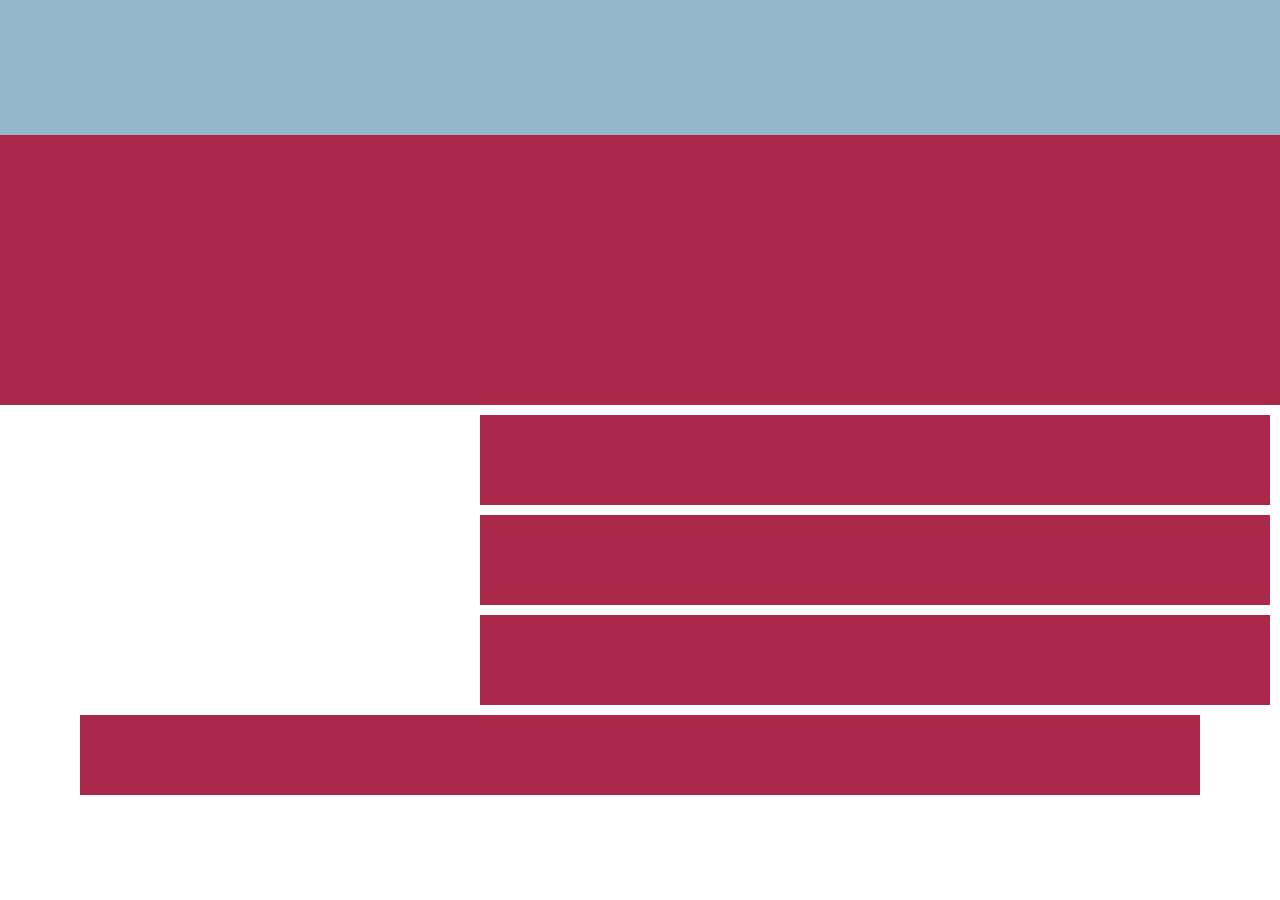
<file: hack_1/index.html>
<!DOCTYPE html>
<html lang="en">
<head>
    <meta charset="UTF-8">
    <meta name="viewport" content="width=device-width, initial-scale=1.0">
    <title>hack 1</title>
    <link rel="stylesheet" href="./style/style.css">
</head>
<body>
    <div>
        <header></header>
        <nav></nav>
    </div>
    <section>
        <article></article>
        <article></article>
        <article></article>
    </section>
    <footer></footer>
</body>
</html>
</file>
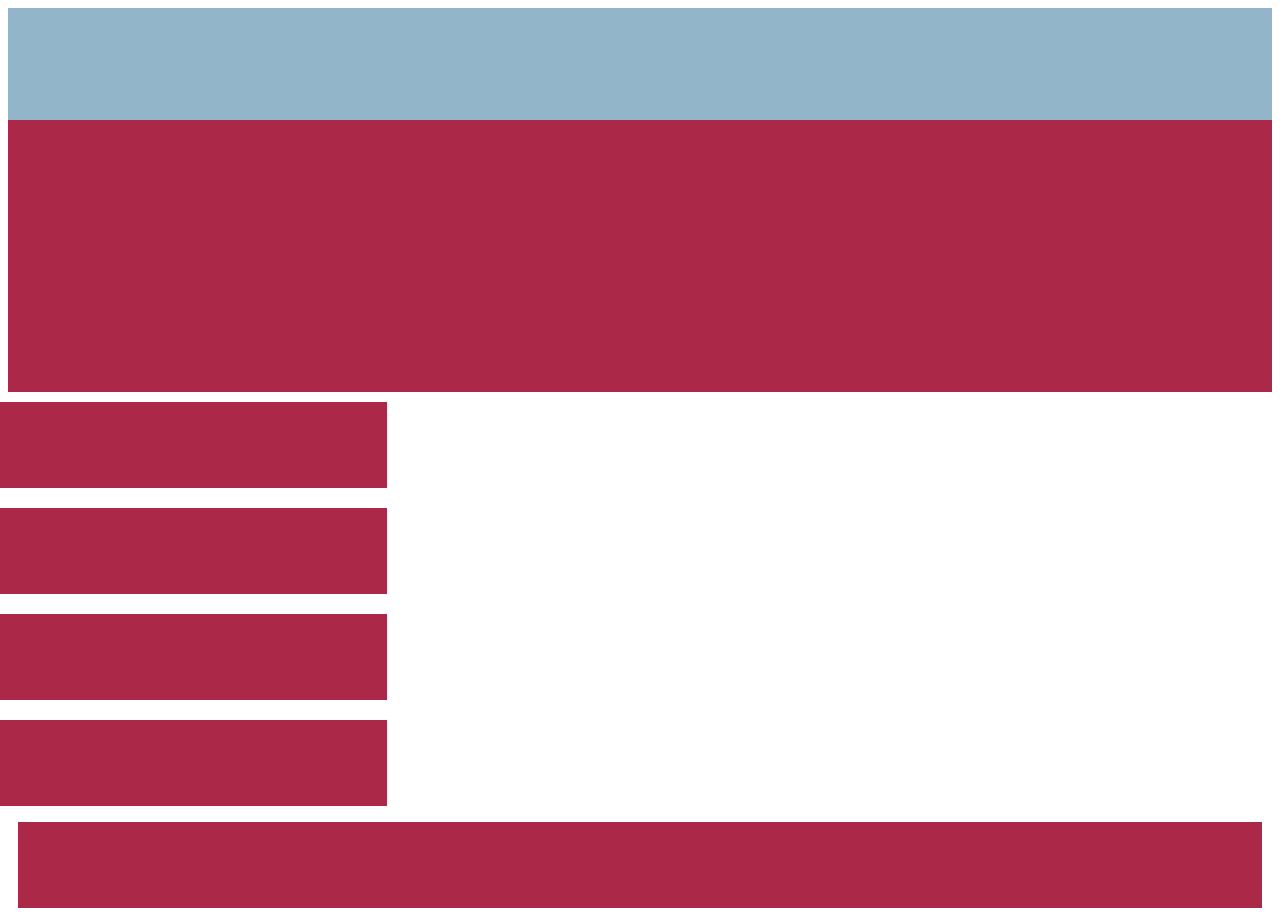
<file: hack_2/index.html>
<!DOCTYPE html>
<html lang="en">
<head>
    <meta charset="UTF-8">
    <meta name="viewport" content="width=device-width, initial-scale=1.0">
    <link rel="stylesheet" href="style/style.css">
    <title>H-2</title>
</head>
<body>
    <div>
        <header></header>
        <nav></nav>
    </div>
    <section>
        <article></article>
        <article></article>
        <article></article>
        <article></article>
    </section>
    <footer></footer>
</body>
</html>
</file>
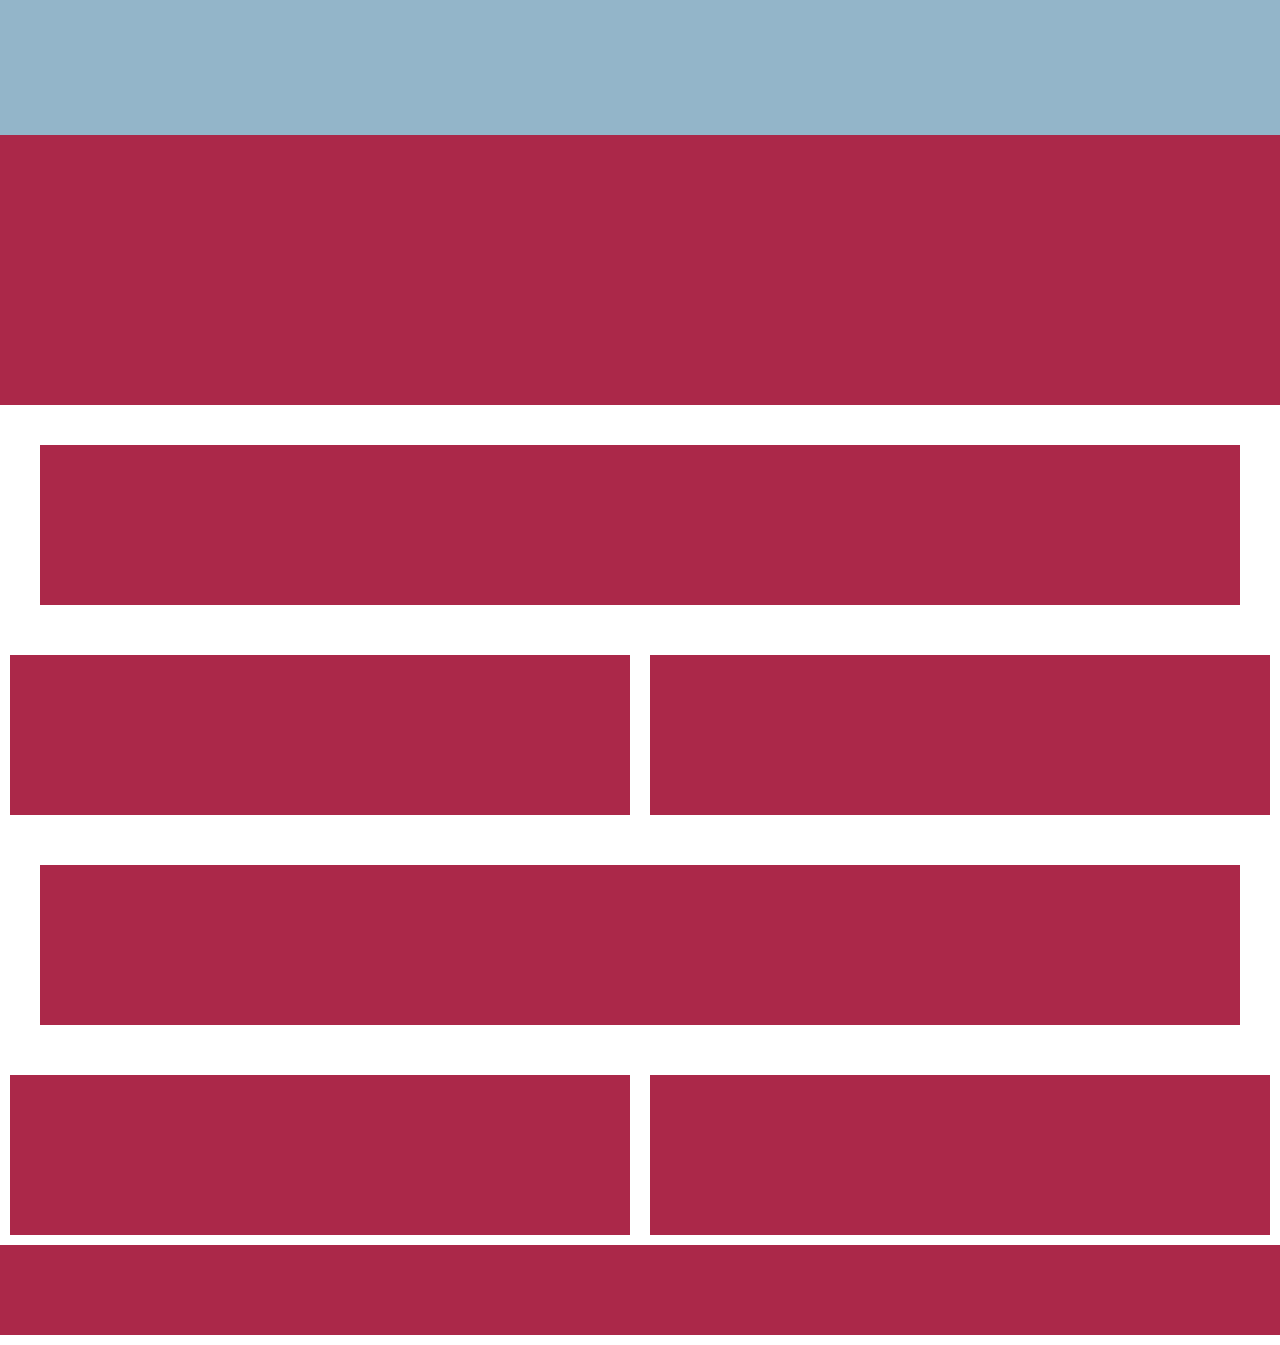
<file: hack_3/index.html>
<!DOCTYPE html>
<html lang="en">
<head>
    <meta charset="UTF-8">
    <meta name="viewport" content="width=device-width, initial-scale=1.0">
    <link rel="stylesheet" href="style/style.css">
    <title>H-3</title>
</head>
<body>
    <div>
        <header></header>
        <nav></nav>
    </div>
    <section>
        <article name="uno"></article>
        <article></article>
        <article></article>
        <article name="cuatro"></article>
        <article></article>
        <article></article>
    </section>
    <footer></footer>
</body>
</html>
</file>
<file: hack_1/style/style.css>
rooter{
    --bg-blue:#93B5C9;
    --bg-wine:#AB2849;
}

*{
    padding:0;
    margin:0;
    box-sizing: content-box;
}

div {
    & nav{
        background:#AB2849;
        max-width:100vw;
        min-height:30vh;
    }
    & header{
        background:#93B5C9;
        max-width:100vw;
        min-height:15vh;
    }
}

section{
    & article:nth-child(n){
        background:#AB2849;
        max-width:70vw;
        min-height:10vh;
        margin:10px 10px 10px 30em;
    }
    @media screen and (max-width:768px){
        article:nth-child(n){
            margin:10px 10px 10px 15em;
        }
    }
    @media screen and (max-width:425px){
        article:nth-child(n){
            margin:10px 10px 10px 7em;
        }
    }
}
footer{
    background:#AB2849;
    max-width:70em;
    min-height:5em;
    margin:auto;
}
</file>
<file: hack_2/style/style.css>
rooter{
    --bg-blue:#93B5C9;
    --bg--wine:#AB2849;
}

{
    box-sizing:border-box;
    margin:0;
    padding:0;
}
div{
    & header{
        background:#93B5C9;
        max-width:100em;
        min-height:7em;
    }
    & nav{
        background:#AB2849;
        max-width:100em;
        min-height:17em;
    }
}
section{
    max-width:30%;
    min-height:380px;
    & article{
        width:70vw;
        height:86px;
        margin:10px 0;
        background:#AB2849;
        float:right;
    }
}

footer{
    max-width:100vw;
    min-height:86px;
    background:#AB2849;
    margin:50px 10px 10px 10px;
}
</file>
<file: hack_3/style/style.css>
root{
    --bg-blue:#93B5C9;
    --bg-wine:#AB2849;
}


*{
    margin:0;
    padding:0;
    box-sizing:content-box;
}
:root{
    --primary:#93B5C9;
    --secondary:#AB2849;
}
div{
    & header{
        background:var(--primary);
        max-width:100vw;
        min-height:15vh;
    }
    & nav{
        background:var(--secondary);
        max-width:100vw;
        min-height:30vh;
    }
}
section{
    display:flex;
    place-content:center;
    place-items:center;
    flex-wrap:wrap;
        & article[name*="uno"],
        & article[name*="cuatro"]{
            flex:1 1 100em;
            background:var(--secondary);
            max-width:100%;
            min-height:10em;
            margin:40px;
        }
        & article:nth-child(2),
        & article:nth-child(3),
        & article:nth-child(5),
        & article:nth-child(6){
            flex:1 0 auto;
            max-width:42em;
            min-height:10em;
            background:var(--secondary);
            margin:10px;
        }   
}
footer{
    background:var(--secondary);
    max-width:100vw;
    min-height:10vh;
    margin:0 0 10px 0;
}
</file>
